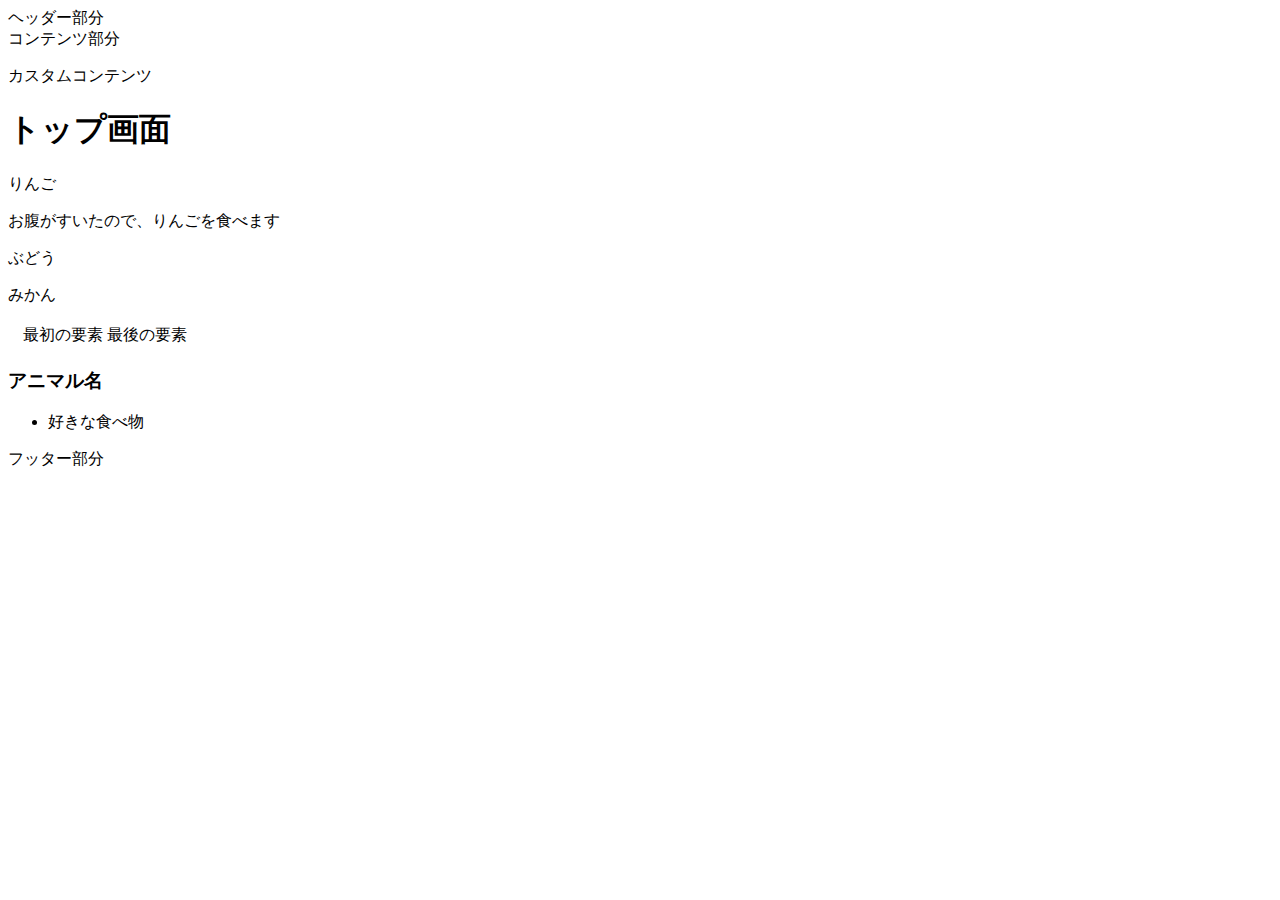
<file: src/main/resources/templates/index.html>
<!DOCTYPE html>
<html lang="en" xmlns:th="http://www.thymeleaf.org">
<head>
    <meta charset="UTF-8">
</head>
<body>
    <div th:replace="~{fragments/common :: pageHeader('ようこそ')}">
        ヘッダー部分
    </div>
    <div th:replace="~{fragments/common :: ${isPremium ? 'premiumContent' : 'basicContent'}}">
        コンテンツ部分
    </div>
    <div th:replace="~{fragments/common :: contentBlock(~{::customContent})}">
        <div th:fragment="customContent">
            <p>カスタムコンテンツ</p>
        </div>
    </div>
    <h1>トップ画面</h1>
    <p th:text="${#temporals.format(localDate, 'yyyy/MM/dd')}"></p>
    <p th:text="${#strings.toUpperCase(str)}"></p>
    <p th:text="'果物の数: ' + ${#lists.size(fruits)}"></p>
    <div th:each="fruit : ${fruits}" th:switch="${fruit}">
        <p th:case="'apple'">りんご</p>
        <div th:if="${fruit.equals('apple') and isHungry}">
            お腹がすいたので、りんごを食べます
        </div>
        <p th:case="'grape'">ぶどう</p>
        <p th:case="'orange'">みかん</p>
    </div>
    <p th:text="${name ?: 'default'}"></p>
    <table>
        <tr th:each="game, stat : ${games}">
            <td th:text="${stat.index + 1}"></td>
            <td th:text="${game}"></td>
            <td th:text="${stat.odd} ? 'odd' : 'even'"></td>
            <td th:if="${stat.first}">最初の要素</td>
            <td th:if="${stat.last}">最後の要素</td>
        </tr>
    </table>
    <div th:each="animal : ${animals}">
        <h3 th:text="${animal.name}">アニマル名</h3>
        <ul>
            <li th:each="favorite : ${animal.favorites}" th:text="${favorite.name}">
                好きな食べ物
            </li>
        </ul>
    </div>
    <div th:replace="~{fragments/common :: pageFooter(2025)}">
        フッター部分
    </div>
</body>
</html>
</file>
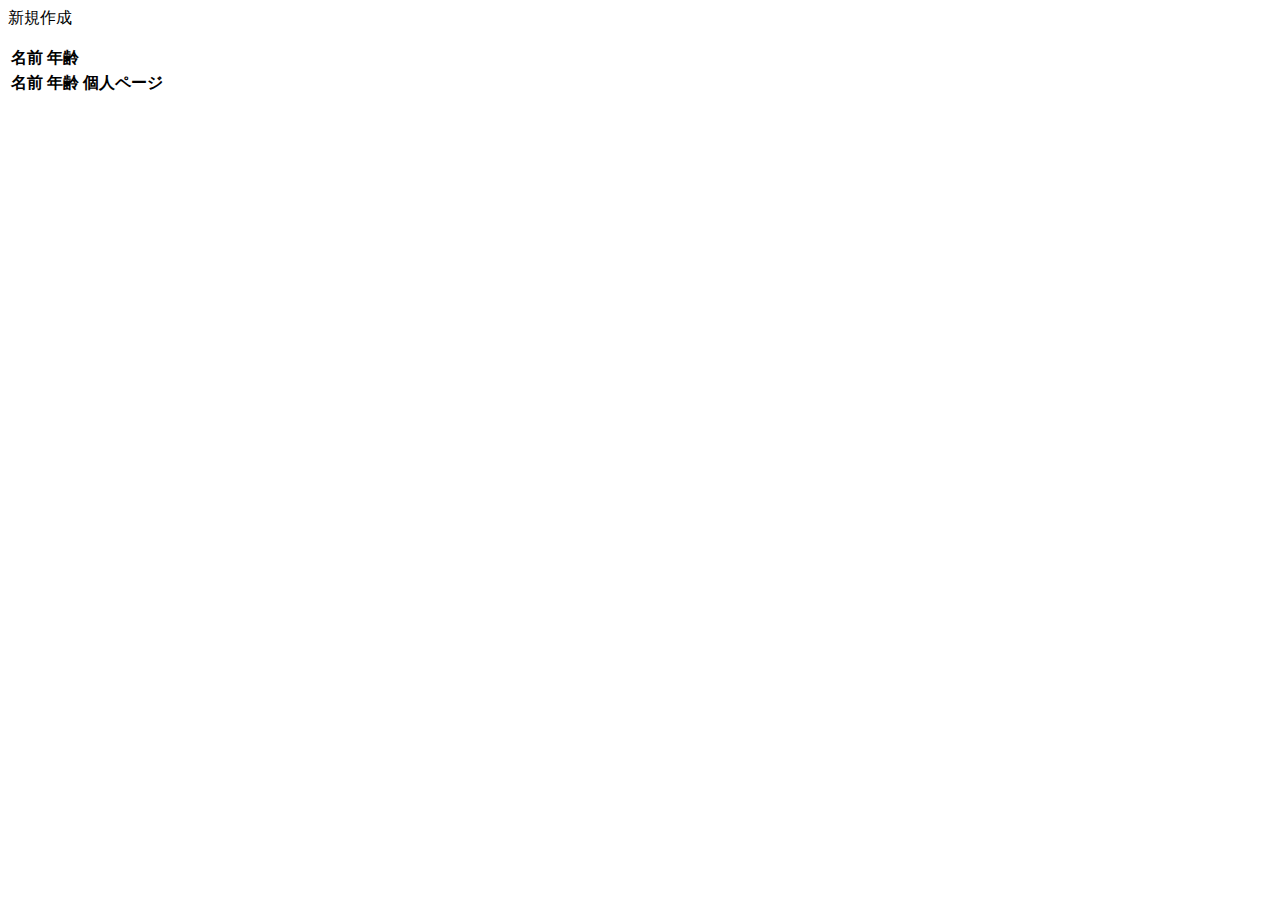
<file: src/main/resources/templates/person/index.html>
<!DOCTYPE html>
<html lang="en" xmlns:th="http://www.thymeleaf.org">
<head>
    <meta charset="UTF-8">
    <title>人間</title>
    <link th:href="@{/css/person/index.css}" rel="stylesheet" type="text/css" media="all">
</head>
<body>
    <a th:href="@{/person/create}">新規作成</a>
    <p th:text="${message}"></p>
    <table>
        <thead>
            <tr>
                <th>名前</th>
                <th>年齢</th>
                <th></th>
            </tr>
        </thead>
        <tbody>
            <tr th:each="person : ${persons}">
                <th th:text="${person.name}">名前</th>
                <th th:text="${person.age}">年齢</th>
                <th><a th:href="@{/person/{id} (id=${person.id})}">個人ページ</a></th>
            </tr>
        </tbody>
    </table>
</body>
</html>
</file>
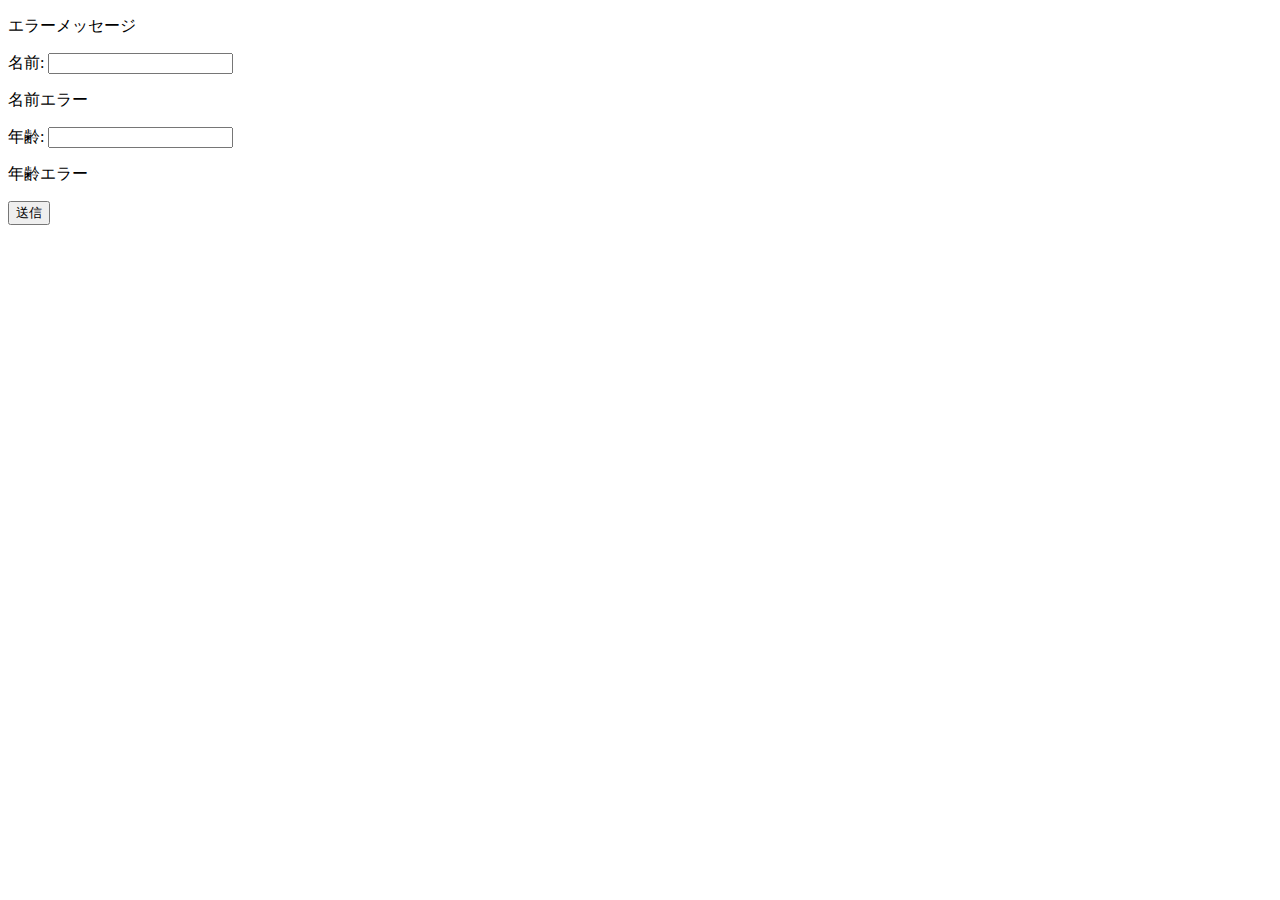
<file: src/main/resources/templates/person/create.html>
<!DOCTYPE html>
<html lang="en" xmlns:th="http://www.thymeleaf.org">
<head>
    <meta charset="UTF-8">
    <title>Title</title>
    <link th:href="@{/css/person/create.css}" rel="stylesheet" type="text/css" media="all">
</head>
<body>
    <form method="post" th:action="@{/person/create}" th:object="${personCreateForm}">
        <div th:if="${#fields.hasGlobalErrors()}" class="alert alert-danger">
            <p th:each="err : ${fields.globalErrors()}" th:text="${err}">エラーメッセージ</p>
        </div>
        <div>
            <label for="name">名前:</label>
            <input type="text" th:field="*{name}" th:errorclass="danger" />
            <p th:if="${#fields.hasErrors('name')}" th:errors="*{name}" class="error">名前エラー</p>
        </div>
        <div>
            <label for="age">年齢:</label>
            <input type="text" th:field="*{age}" th:errorclass="danger" />
            <p th:if="${#fields.hasErrors('age')}" th:errors="*{age}" class="error">年齢エラー</p>
        </div>
        <button type="submit">送信</button>
    </form>
</body>
</html>
</file>
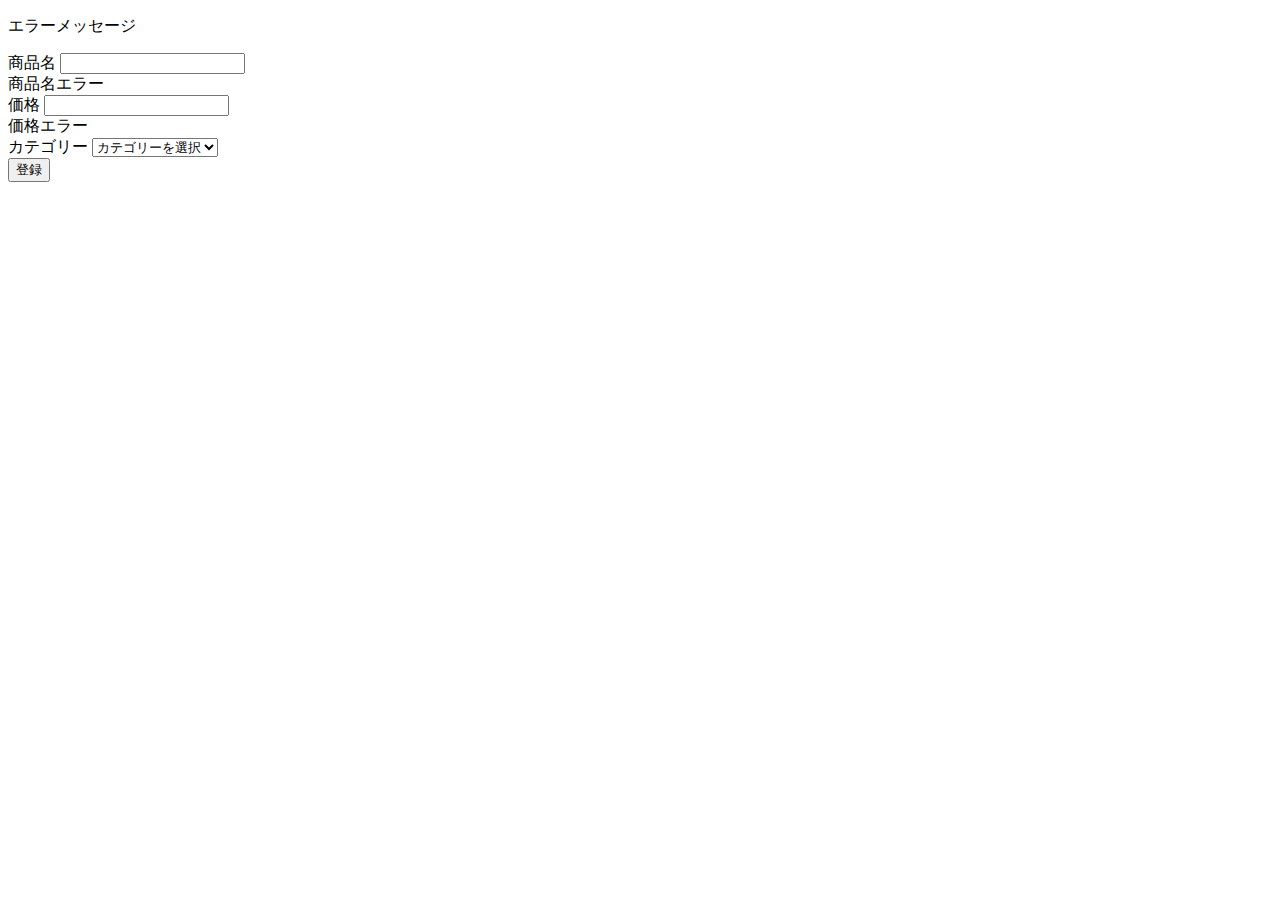
<file: src/main/resources/templates/product/create.html>
<!DOCTYPE html>
<html lang="en" xmlns:th="http://www.thymeleaf.org">
<head>
    <meta charset="UTF-8">
    <title>商品作成</title>
</head>
<body>
    <form th:action="@{/products/create}"
          th:object="${productForm}"
          method="post"
          class="product-form">
        <div th:if="${#fields.hasGlobalErrors()}" class="alert alert-danger">
            <p th:each="err : ${#fields.globalErrors()}" th:text="${err}">エラーメッセージ</p>
        </div>
        <div class="form-group" th:classappend="${#fields.hasErrors('name')} ? 'has-error'">
            <label th:for="name">商品名</label>
            <input type="text" th:field="*{name}" class="form-control" th:errorclass="is-invalid">
            <div class="invalid-feedback" th:if="${#fields.hasErrors('name')}" th:errors="*{name}">商品名エラー</div>
        </div>
        <div class="form-group" th:classappend="${#fields.hasErrors('name')} ? 'has-error'">
            <label th:for="price">価格</label>
            <input type="number" th:field="*{price}" class="form-control" th:errorclass="is-invalid" min="0">
            <div class="invalid-feedback" th:if="${#fields.hasErrors('price')}" th:errors="*{price}">価格エラー</div>
        </div>
        <div class="form-group">
            <label>カテゴリー</label>
            <select th:field="*categoryId" class="form-control">
                <option value="">カテゴリーを選択</option>
                <option th:each="category : ${categories}" th:value="${category.id}" th:text="${category.name}">カテゴリー名</option>
            </select>
        </div>
        <button type="submit" class="btn btn-primary" th:disable="${#fields.hasErrors()}">登録</button>
    </form>
</body>
</html>
</file>
